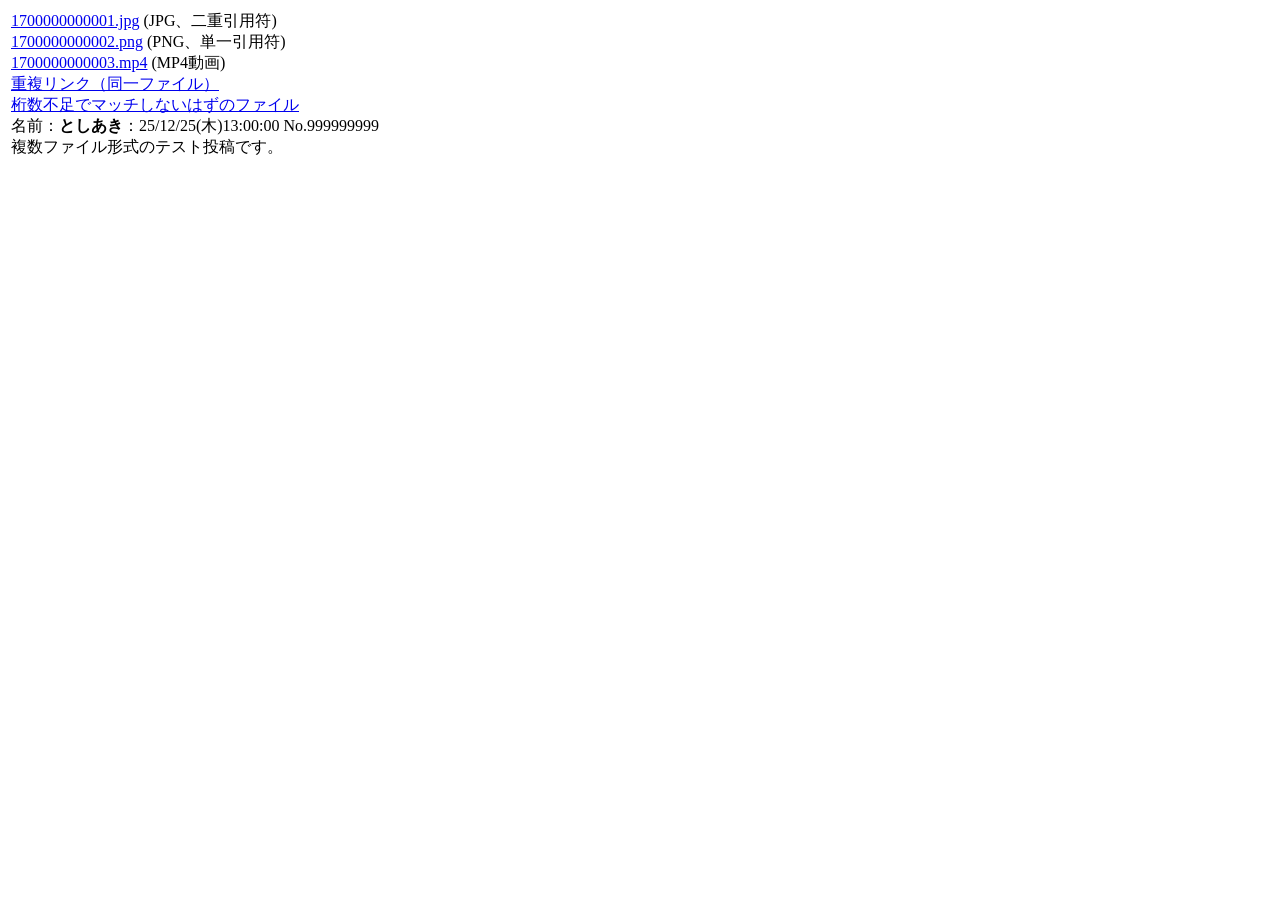
<file: internal/adapter/testdata/futaba_thread_edge_cases.html>
<!DOCTYPE html>
<html>
<head>
<meta http-equiv="Content-Type" content="text/html; charset=Shift_JIS">
<title>�ӂ��΁������˂� - �X���b�h�i�G�b�W�P�[�X�j</title>
</head>
<body>
<div class="thre">
<table border="0">
<tr>
<td>
<a href="/b/src/1700000000001.jpg" target="_blank">1700000000001.jpg</a> (JPG�A��d���p��)<br>
<a href='/b/src/1700000000002.png' target='_blank'>1700000000002.png</a> (PNG�A�P����p��)<br>
<a href="/b/src/1700000000003.mp4" target="_blank">1700000000003.mp4</a> (MP4����)<br>
<a href="/b/src/1700000000001.jpg" target="_blank">�d�������N�i����t�@�C���j</a><br>
<a href="/b/src/170000004.gif" target="_blank">�����s���Ń}�b�`���Ȃ��͂��̃t�@�C��</a><br>
���O�F<b>�Ƃ�����</b>�F25/12/25(��)13:00:00 No.999999999<br>
�����t�@�C���`���̃e�X�g���e�ł��B
</td>
</tr>
</table>
</div>
</body>
</html>
</file>
